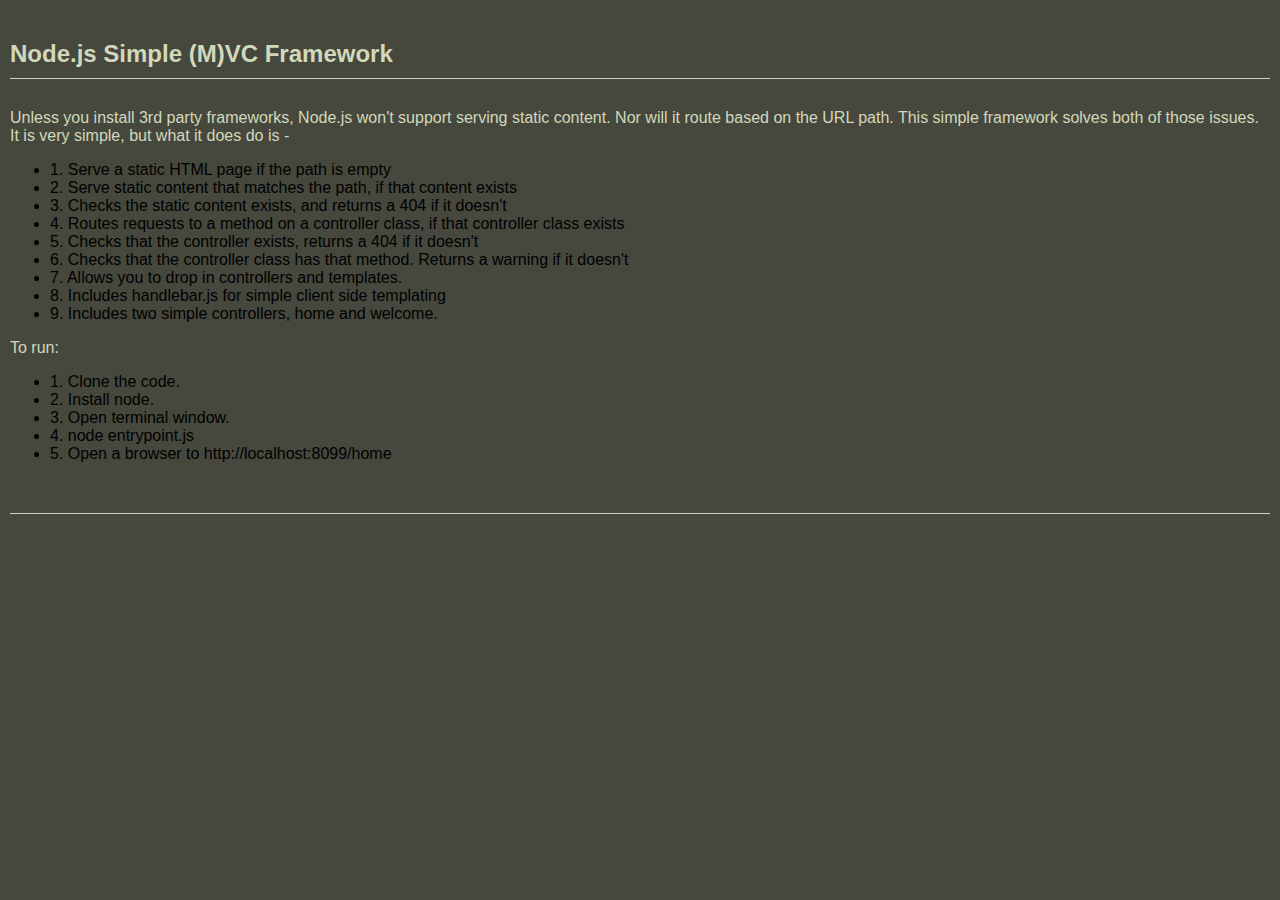
<file: public/pages/index.html>
<html>
	<head>
		<link href="/public/styles/global.css" type="text/css" rel="stylesheet"  />	
	</head>
	<body>
		<h2>Node.js Simple (M)VC Framework</h2>
		<p>
			Unless you install 3rd party frameworks, Node.js won't support serving
			static content. Nor will it route based on the URL path. This simple framework
			solves both of those issues. It is very simple, but what it does do is -
		</p>
		<p>	
			<ul>
				<li>1. Serve a static HTML page if the path is empty</li>
				<li>2. Serve static content that matches the path, if that content exists</li>
				<li>3. Checks the static content exists, and returns a 404 if it doesn't</li>
				<li>4. Routes requests to a method on a controller class, if that controller class exists</li>
				<li>5. Checks that the controller exists, returns a 404 if it doesn't</li>
				<li>6. Checks that the controller class has that method. Returns a warning if it doesn't</li>
				<li>7. Allows you to drop in controllers and templates.</li>
				<li>8. Includes handlebar.js for simple client side templating</li>
				<li>9. Includes two simple controllers, home and welcome.</li> 
			</ul>
			
		</p>
		<p>
			To run:
		</p>
		<ul>			
			<li>1. Clone the code.</li>
			<li>2. Install node.</li>
			<li>3. Open terminal window.</li>
			<li>4. node entrypoint.js</li>
			<li>5. Open a browser to http://localhost:8099/home	</li>		
		</ul>
		<h2></h2>
	</body>
</html>
</file>
<file: public/styles/global.css>
a
{
	text-decoration: none;
	color: #666;
}

a:hover
{
	text-decoration: none;
	color: #222;
}

body
{
	margin:10px;
	padding:0;
	font-family: 'trebuchet ms', verdana, arial;
	background: none repeat scroll 0 0 #46483E;
	min-width:1060px;
}

h1
{
	font-family: georgia,arial,helvetica,sans-serif;
	padding:5px;
	margin:0;
}

h2
{
	color: #d2d8ba;
	font-family: georgia,arial,helvetica,sans-serif;
	border-bottom: 1px solid #CDCDCD;
	display: block;
	margin: 20px 0 30px;
	padding: 20px 0 10px;
}

h3
{
	color: #d2d8ba;
}

h4
{
	padding:0;
	margin:0;
}

p
{
	color: #d2d8ba;
}

#mainlogo
{
	style:inline-block;
	right:10px;
	position:absolute;
}

input[type='button'].secondaryButton, input[type='submit'].secondaryButton, a:link.secondaryButton, a:visited.secondaryButton, a:active.secondaryButton, .secondaryButton
{
    background: #d5d5d5; /* Old browsers */
    background: -moz-linear-gradient(top, #f9f9f9 0%, #e4e4e4 57%, #d5d5d5 100%); /* FF3.6+ */
    background: -webkit-gradient(linear, left top, left bottom, color-stop(0%,#f9f9f9), color-stop(57%,#e4e4e4), color-stop(100%,#d5d5d5)); /* Chrome,Safari4+ */
    background: -webkit-linear-gradient(top, #f9f9f9 0%,#e4e4e4 57%,#d5d5d5 100%); /* Chrome10+,Safari5.1+ */
    background: -o-linear-gradient(top, #f9f9f9 0%,#e4e4e4 57%,#d5d5d5 100%); /* Opera11.10+ */
    background: -ms-linear-gradient(top, #f9f9f9 0%,#e4e4e4 57%,#d5d5d5 100%); /* IE10+ */
    filter: progid:DXImageTransform.Microsoft.gradient( startColorstr='#f9f9f9', endColorstr='#d5d5d5',GradientType=0 ); /* IE6-9 */
    background: linear-gradient(top, #f9f9f9 0%,#e4e4e4 57%,#d5d5d5 100%); /* W3C */
    border: 1px solid #B8B8B8;
    font-size:110%;
    font-family:inherit;
    color: #555;
    border-radius: 3px;
    text-decoration:none;
    padding:5px 12px 5px 12px;
    line-height:17px;
	cursor:pointer;
	position:relative;
	display:inline-block;
	margin-right:5px;
}
</file>
